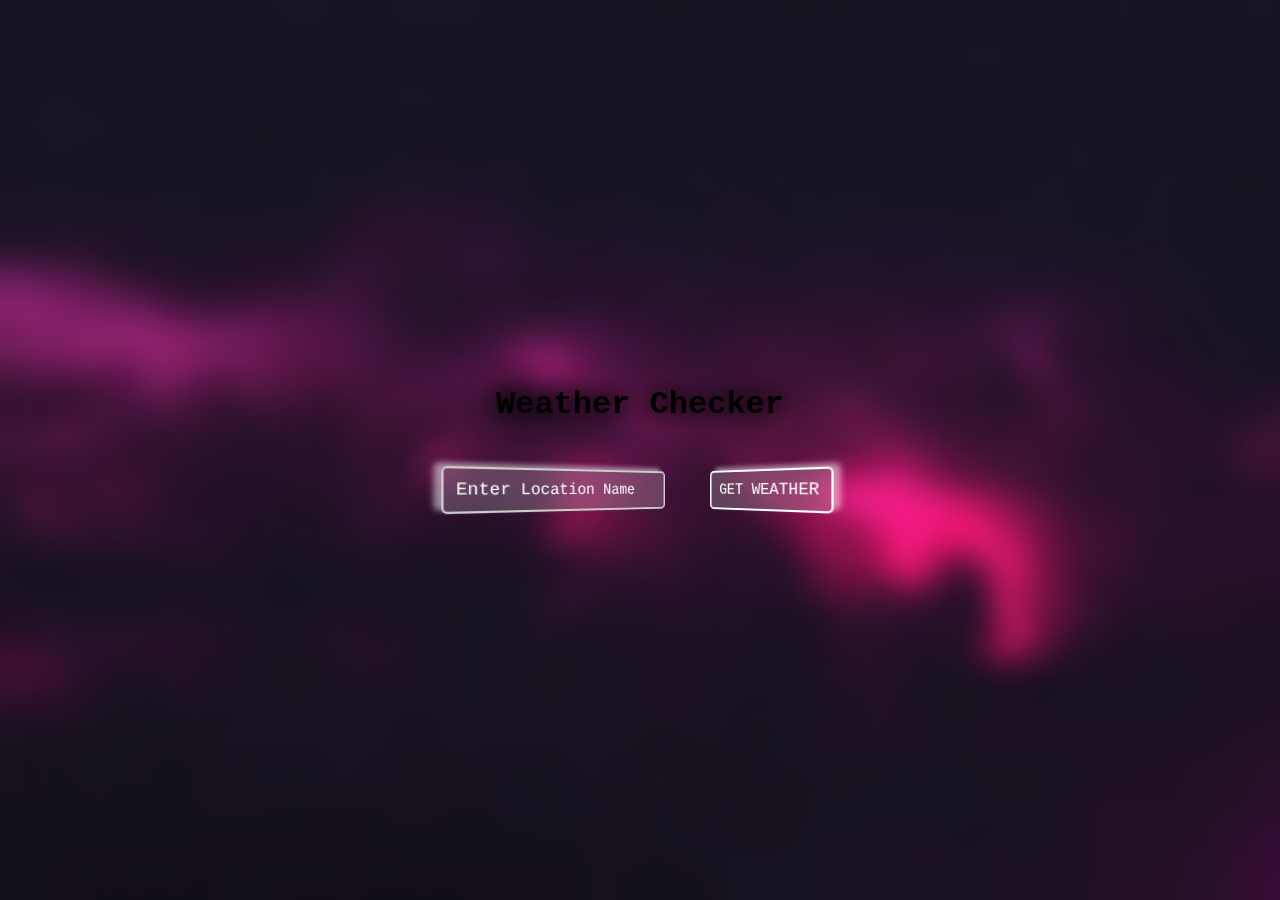
<file: WeatherChecker/index.html>
<!DOCTYPE html>
<html>
<head>
    <title>Weather App</title>
    <link rel="stylesheet" type="text/css" href="styles.css">
    <link rel="icon" href="/images/favicon-thunder.png" type="image/png">
</head>
<body>
    <div class="container">
        <h2>Weather Checker</h2>
        <div class="search-box">
            <input type="text" placeholder="Enter Location Name" id="city" name="city"> 
            <button id="getWeatherBtn" onclick="getWeather()">Get Weather</button>
        </div>
        <div id="weather" class="weather-info"></div>
    </div>

    <script src="https://code.jquery.com/jquery-3.6.0.min.js"></script>
    <script src="weather.js"></script>
    <script>
        $("#city").keypress(function (event) {
            if (event.keyCode === 13) {
                $("#getWeatherBtn").click();
            }
        });
    </script>
</body>
</html>
</file>
<file: WeatherChecker/styles.css>
/* Styles for the body element */
body {
    display: flex;
    justify-content: center;
    align-items: center;
    height: 100vh;
    margin: 0;
    background-color: #fff386;
    background: url('clean3.gif') no-repeat;
    background-position: center;
    background-size: cover;
    backdrop-filter: blur(15px);
    font-family: 'Courier New', Courier, monospace, sans-serif;
  }
  
  /* Styles for the container element */
  .container {
    max-width: 800px;
    margin: 0 auto;
    padding: 75px;
    text-align: center;
    display: flex;
    flex-direction: column;
    align-items: center;
    backdrop-filter: blur(px);
    animation: fade-up 0.3s linear;
    transition: border-width 0.3s ease-in-out;
  }
  
  h2 {
    text-align: center;
    animation: colorCycle 8s linear infinite, fade-up 0.3s linear;
    text-shadow: 0 0 20px, 0 0 30px;
    transform-style: preserve-3d;
    transform: translateZ(200px);
    font-size: 32px;
    
  }
  
  /* Styles for the label element */
  label {
    display: flex;
    justify-content: center;
    align-items: center;
    margin-bottom: 10px;
  }
  
  /* Styles for the input[type="text"] element */
  input[type="text"] {
    padding: 10px;
    margin-bottom: 10px;
    border: none;
    border-radius: 5px;
    margin-right: 10px;
    font-family: 'Courier New', Courier, monospace, sans-serif;
  }
  
  /* Styles for the city/getweather element */
  button {
    border: 2px solid white;
    background-color: rgba(255, 255, 255, 0.205);
    color: white;
    padding: 0px 20px;
    border-radius: 5px;
    cursor: pointer;
    margin-bottom: 10px;
    display: flex;
    justify-content: center;
    align-items: center;
    font-size: 16px;
    font-family: 'Courier New', Courier, monospace, sans-serif;
    text-transform: uppercase;
    transform: perspective(200px) rotateY(-20deg);
  }
  
  /* Styles for the #getWeatherBtn element */
  #getWeatherBtn {
    padding: 10px;
    
    box-shadow: 6px -3px 5px rgba(255, 255, 255, 0.5);
  }
  
  /* Styles for the button element when hovered */
  button:hover {
    background-color: white;
    color: black;
    
  }
  
  /* Styles for the #weather element */
  #weather {
    margin-top: 20px;
    font-size: 24px;
    font-weight: bold;
    border-radius: 50px;
  }
  
  /* Styles for the #city input element */
  #city {
    padding: 10px;
    margin-bottom: 10px;
    border: 2px solid #ccc;
    border-radius: 5px;
    margin-right: 15px;
    background-color: rgba(255, 255, 255, 0.205);
    transform: perspective(300px) rotateY(20deg);
    box-shadow: -6px -3px 5px rgba(255, 255, 255, 0.5);
    color: white;
    text-rendering:geometricPrecision
  }
  
  #city:hover {
    background-color: white;
    color: black;
  }
  
  #city:hover::placeholder {
    color: black;
  }
  
  #city::placeholder {
    color: white;
  }
  
  /* Styles for the search-box class */
  .search-box {
    display: flex;
    flex-wrap: wrap;
    justify-content: center;
    margin-top: 20px;
  }
  
  /* Styles for input[type="text"] elements */
  input[type="text"] {
    padding: 10px;
    font-size: 16px;
    border: none;
    border-radius: 5px 0 0 5px;
  }
  
  /* Styles for the weather-info class */
  .weather-info {
    display: flex;
    flex-direction: column;
    align-items: center;
    margin-top: 50px;
  }
  
  /* Styles for the #location, #temperature, and #description elements */
  #location,
  #temperature,
  #description {
    font-size: 24px;
    font-weight: bold;
    margin-bottom: 10px;
  }
  
  /* Styles for the #weather element */
  #weather {
    animation: colorCycle 8s linear infinite, fade-up 0.3s linear;
    text-shadow: 0 0 20px, 0 0 30px;
  }
  
  /* Styles for the #city element when it's empty followed by the #weather element */
  #city:empty + #weather {
    display: none;
  }
  
  /* Styles for the .container element when expanded */
  .container.expand {
    animation: expandAnimation 0.3s forwards;
  }
  
  
  
  a {
              color: inherit;
              text-decoration: none;
          }
  
  /* Keyframes for the expandAnimation */
  @keyframes expandAnimation {
    from {
      height: 0;
    }
    to {
      height: 70%;
    }
  }
  
  /* Keyframes for the colorCycle animation */
  @keyframes colorCycle {
    0% {
      color: rgb(255, 0, 0);
    }
    16.67% {
      color: rgb(255, 255, 0);
    }
    33.33% {
      color: yellow;
    }
    33.33% {
      color: rgb(0, 255, 0);
    }
    66.67% {
      color: rgb(0, 255, 255);
    }
    83.33% {
      color: rgb(112, 9, 185);
    }
    100% {
      color: rgb(255, 0, 255);
    }
  }
  
  /* Keyframes for the borderCycle animation */
  @keyframes borderCycle {
    0% {
      border: 4px solid rgb(255, 0, 0);
    }
    16.67% {
      border: 4px solid rgb(255, 255, 0);
    }
    33.33% {
      border: 4px solid rgb(0, 255, 0);
    }
    66.67% {
      border: 4px solid rgb(0, 255, 255);
    }
    83.33% {
      border: 4px solid indigo;
    }
    100% {
      border: 4px solid rgb(255, 0, 255);
    }
  }
</file>
